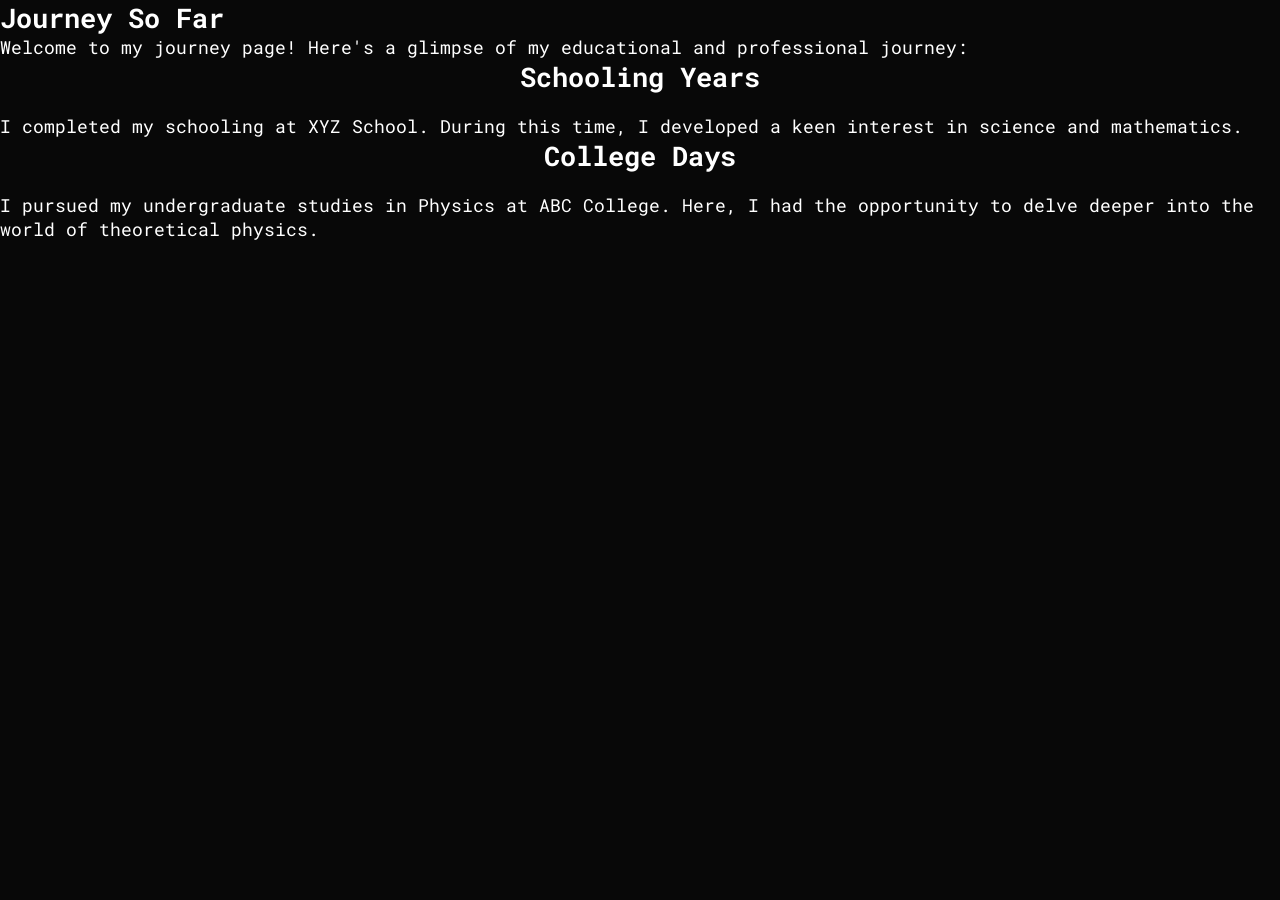
<file: journey.html>
<!DOCTYPE html>
<html>

<head>
  <meta charset="utf-8">
  <title>Theoretical Ventures - Journey So Far</title>
  <link rel="stylesheet" type="text/css" href="style.css">
</head>

<body>
  <header>
    <!-- Navigation menu -->
  </header>

  <main>
    <section id="journey">
      <h1>Journey So Far</h1>
      <p>Welcome to my journey page! Here's a glimpse of my educational and professional journey:</p>

      <div class="milestone">
        <h2>Schooling Years</h2>
        <p>I completed my schooling at XYZ School. During this time, I developed a keen interest in science and mathematics.</p>
      </div>

      <div class="milestone">
        <h2>College Days</h2>
        <p>I pursued my undergraduate studies in Physics at ABC College. Here, I had the opportunity to delve deeper into the world of theoretical physics.</p>
      </div>

      <!-- Add more milestones as needed -->
    </section>
  </main>

  <footer>
    <!-- Social media links -->
  </footer>
</body>

</html>
</file>
<file: style.css>
@import url('https://fonts.googleapis.com/css2?family=Roboto+Mono:ital,wght@0,300..700;1,300..700&display=swap');

*{
    margin: 0;
    padding: 0;
    font-family: 'Roboto Mono', ui-monospace, 'Cascadia Code', 'DejaVu Sans Mono', monospace;
    box-sizing: border-box;
  }
  html{
    scroll-behavior: smooth;
  }
  
  /* Set a background color for the body */
  body{
    background:#080808;
    color:#fff; 
    font-size: large;
    min-height: 100vh;
    display: flex;
    flex-direction: column;
  }
  
  /* Header styles */
  #header {
    position: fixed;
    top: 0;
    left: 0;
    width: 100%;
    background-color:#080808; /* Adjust background color as needed */
    z-index: 100; /* Ensure the header appears above other elements */
    /* Add any other styling you want for the header */
  }
  .container{
    padding: 10px 10%;
  }
  nav{
    display: flex;
    align-items: center;
    justify-content: space-between;
    flex-wrap: wrap;
  }
  .logo{
    width: 200px;
  }
  nav ul li{
    display: inline-block;
    list-style: none;
    margin: 10px 20px;
  }
  nav ul li a{
    color: #fff;
    text-decoration: none;
    font-size: 18px;
    position: relative;
  }
  nav ul li a::after{
    content: '';
    width: 0;
    height: 3px;
    background: #ff0f4f;
    position: absolute;
    left: 0;
    bottom: -6px;
    transition: 0.5s;
  }
  nav ul li a:hover::after{
    width:100%; 
  }
  /* Style for the home main layout & vertical spacing */
  .home-main {
    flex: 1;
    display: flex;
    flex-direction: column;
    justify-content: center;
    padding: 85px 20px 20px;
    min-height: calc(100vh - 70px);
  }

  /* Style for the header content (Home page hero) */
  .header-content {
    background-color: #080808;
    max-width: 1100px;
    margin: 10px auto 20px;
    padding: 10px 20px;
    display: flex;
    flex-direction: row;
    align-items: center;
    justify-content: center;
    gap: 50px;
  }

  /* Style for the header image */
  .header-image {
    flex: 0 0 250px;
    max-width: 250px;
    margin: 0;
  }
  .header-image img {
    width: 100%;
    height: auto;
    border-radius: 12px;
    display: block;
    box-shadow: 0 6px 20px rgba(0, 0, 0, 0.5);
  }

  /* Style for the header text */
  .header-text {
    flex: 1;
    margin-bottom: 0;
  } 

  .header-text .intro-greeting {
    font-size: 20px;
    font-weight: 600;
    color: #ff0f4f;
    margin-bottom: 8px;
  }

  .header-text h1 {
    font-size: 21px;
    line-height: 1.5;
    margin-top: 0;
    margin-bottom: 12px;
    font-weight: 400;
    color: #f5f5f5;
  }
  .header-text h1 span {
    color: #ff0f4f;
    font-weight: 700;
  }
  .header-text p {
    font-size: 15px;
    line-height: 1.65;
    color: #d8d8d8;
    margin-bottom: 10px;
    font-weight: 400;
  }
  .header-text .intro-focus {
    color: #efefef;
    font-style: italic;
    margin-top: 12px;
    margin-bottom: 0;
    border-left: 2px solid #ff004f;
    padding-left: 14px;
  }

  /* Style for Lattice QCD Video Intro */
  .lattice-intro {
    max-width: 900px;
    margin: 20px auto 22px;
    padding: 0 20px;
    text-align: center;
  }
  .lattice-intro h2 {
    font-size: 24px;
    color: #ffffff;
    margin-bottom: 10px;
    font-weight: 600;
  }
  .lattice-intro p {
    font-size: 15px;
    line-height: 1.65;
    color: #d8d8d8;
    margin-bottom: 18px;
    font-weight: 400;
  }
  .lattice-intro p strong {
    color: #ffffff;
    font-weight: 600;
  }
  .youtube-btn {
    display: inline-flex;
    align-items: center;
    gap: 12px;
    background: rgba(255, 0, 79, 0.08);
    color: #ff004f;
    border: 1px solid rgba(255, 0, 79, 0.4);
    padding: 11px 26px;
    border-radius: 30px;
    font-size: 15px;
    font-weight: 500;
    text-decoration: none;
    transition: all 0.3s ease;
    margin-top: 2px;
  }
  .youtube-btn:hover {
    background: #ff004f;
    color: #ffffff;
    box-shadow: 0 8px 25px rgba(255, 0, 79, 0.4);
    transform: translateY(-2px);
  }
  .youtube-btn i {
    font-size: 20px;
  }

  /* Recent Highlight Section */
  .recent-highlight {
    max-width: 960px;
    margin: 18px auto 24px;
    padding: 22px 28px;
    background: rgba(255, 255, 255, 0.03);
    border: 1px solid rgba(255, 255, 255, 0.08);
    border-radius: 12px;
    text-align: left;
    transition: border-color 0.3s ease, box-shadow 0.3s ease, transform 0.3s ease;
  }
  .recent-highlight:hover {
    border-color: rgba(255, 0, 79, 0.35);
    box-shadow: 0 8px 25px rgba(0, 0, 0, 0.45);
    transform: translateY(-2px);
  }
  .highlight-badge {
    display: inline-block;
    font-size: 12px;
    font-weight: 700;
    text-transform: uppercase;
    letter-spacing: 1.5px;
    color: #ff004f;
    margin-bottom: 8px;
  }
  .recent-highlight h3 {
    font-size: 19px;
    font-weight: 600;
    color: #ffffff;
    margin-bottom: 10px;
    line-height: 1.4;
  }
  .recent-highlight p {
    font-size: 15px;
    line-height: 1.65;
    color: #d8d8d8;
    margin-bottom: 14px;
    font-weight: 400;
  }
  .highlight-link {
    color: #ff004f;
    text-decoration: none;
    font-weight: 600;
    font-size: 15px;
    display: inline-flex;
    align-items: center;
    gap: 6px;
    transition: color 0.2s ease, transform 0.2s ease;
  }
  .highlight-link:hover {
    color: #ffffff;
    transform: translateX(4px);
  }

  /* Site footer */
  .site-footer {
    padding: 18px 20px;
    text-align: center;
    border-top: 1px solid rgba(255, 255, 255, 0.06);
    margin-top: auto;
  }
  .site-footer p {
    color: #666666;
    font-size: 13px;
    letter-spacing: 0.5px;
  }
  /*.......... about.................................*/
  #about{
    padding:  80px 0;
    color: #d8d8d8;
  }
  .row{
    display: flex;
    justify-content: space-between;
    flex-wrap: wrap;
    margin: 40px 0 40px 30px;
  }
  .about-col-1{
    flex-basis: 35%;
  }
  .about-col-1 img{
    width: 80%;
    border-radius: 15px;
  }
  .about-col-2{
    flex-basis: 60%;
  }
  .sub-title{
    font-size:60px;
    font-weight: 900;
    color : #fff;
  }
  .about-col-2 p{
    font-size: 17px;
    line-height: 1.7;
    margin-top: 8px;
    margin-bottom: 16px;
    font-weight: 400;
    color: #d8d8d8;
  }
  .tab-titles {
    display: flex;
    flex-wrap: wrap;
    gap: 20px 40px;
    margin: 20px 0 35px;
    color: #f0f0f0;
  }
  /* Style for tabs */
  .tab-links {
    cursor: pointer;
    font-size: 20px;
    font-weight: 600;
    position: relative;
    user-select: none;
    touch-action: manipulation;
    -webkit-tap-highlight-color: rgba(255, 0, 79, 0.2);
  }
  /* Increase the font size for the tab-contents */
.tab-contents ul li {
    font-size: 18px; /* Adjust the value as needed */
    line-height: 1.6;
    color: #d8d8d8;
    font-weight: 400;
}

/* Increase the font size for the span elements within the lists */



.journey {
    margin-top: 40px; /* Adjust as needed */
    color: #fff; /* Change to desired font color */
    font-weight: 600; /* Adjust font weight */
    /* You can add more styles here */
}
.mySpan{
    color: #b54769;
    font-size: 30px;
    margin-bottom: 8px;  
 }
.language-list {
    list-style: none;
    padding: 0;
}

.language-list li {
    display: flex;
    align-items: center;
    margin-bottom: 15px;
}

.language-icon i {
    font-size: 50px;
    margin-right: 30px;
    margin-left: 30px;
}
.language-name {
    font-weight: bold;
    margin-right: 10px;
    font-size: 20px;
}

.progress-bar {
    background-color: #f0f0f0;
    border-radius: 10px;
    height: 20px;
    width: 40%;
    margin-top: 5px;
    overflow: hidden;
}

.progress {
    background-color: #ff004f; /* Blue color for the fill */
    border-radius: 10px;
    height: 100%;
    width: 0; /* Will be adjusted using inline style */
    text-align: center;
    color: white;
    font-weight: bold;
    line-height: 20px;
}

.tab-links::after {
    content: '';
    width: 0;
    height: 3px;
    background: #ff004f;
    position: absolute;
    left:0;
    bottom: -8px;
    transition: width 0.5s ease;
  }
  
  .tab-links.active-links::after {
    width: 50%;
  }
  
  /* Style for tab contents */
  .tab-contents {
    display: none;
  }
  
  p.tab-contents.active-tab {
    display: block;
  }
  
  /* Style for content lists */

  /*.........................research........................*/
  #research{
    /* min-height: calc(600vh - height of header); Adjust as needed */
    min-height: 100vh;
    padding: 80px 0;
    color: #d8d8d8;
    margin-bottom: 100px; /* Add margin to separate from the next section */
  }
  .sub-title{
    font-size:50px;
    font-weight: 600;
    color: #fff;
    font-size: 28px;
    margin: 40px 0 40px;

  }
  
  .research-item {
    margin-top: 20px;
    padding: 20px;
    background-color: #080808;
  }
  .sub-title p{
    font-size: 35px; /* Adjust this value to change the font size of the h1 element within the header text */
    margin-top: 5px;
    font-weight: 400;
    color: #fff;
  }
  /* Media query for responsiveness */
  @media (max-width: 768px) {
    .container {
        padding: 0 10px;
    }
  }
  /* Styling for tab links */
  .tab-links {
    margin-right: 50px;
    font-size: 18px;
    font-weight: 600;
    cursor: pointer;
    position: relative;
  }
  
  .tab-links::after {
    content: '';
    width: 0;
    height: 3px;
    background: #ff004f;
    left: 0;
    bottom: -8px;
    transition: 0.5s;
  }
  
  /* Styling for active tab link */
  .tab-links.active-links::after {
    width: 50%;
  }
  
  /* Styling for tab contents */
  .tab-contents {
    list-style: none;
    margin: 10px 0;
    display: none;
  }
  
  .tab-contents ul li span {
    color: #b54769;
    /* font-size: 14px; */
  }


  
  /* Styling for active tab content */
  .tab-contents.active-tab {
    display: block;
  }
  .research-work {
    width: calc(100% - 40px); /* Adjust margins as needed */
    margin: 20px; /* Add margins to all sides */
    background-color: #080808;
    padding: 20px;
    border-radius: 10px;
    font-size: large;
  }
  .research-work h2{
    font-size: 30px; /* Adjust this value to change the font size of the h1 element within the header text */
    margin-top: 5px;
    font-weight: 100;
    color: #fff;
  }
  .research-work p a{
    text-align:left;
    position:relative;
    text-decoration: none;
    color: #fff;
    
  }
  
  .research-work p a::after {
    content: "";
    width:0;
    height: 3px;
    background:#ff004f;
    position: absolute;
    left: 0;
    bottom: -3px;
    transition:0.5s;
  }
  .research-work p a:hover::after{
    width: 100%;
  }
  
  
  .research-work h3 {
    font-size: 20px;
    font-weight: 600;
    color: #ff004f;
    margin-top: 15px;
  }
  
  .research-work p {
    font-size: 16px;
    color: #d8d8d8;
    margin-top: 5px;
    line-height: 1.5;
  }
  .sub-tab-titles {
    display: flex;
    flex-wrap: wrap;
    gap: 10px 14px;
    margin-top: 25px;
    margin-bottom: 10px;
    cursor: pointer;
}

.sub-tab-links {
    font-weight: 600;
    padding: 8px 16px;
    border-bottom: 2px solid transparent;
    cursor: pointer;
    transition: all 0.25s ease;
    user-select: none;
    -webkit-tap-highlight-color: rgba(255, 0, 79, 0.2);
    touch-action: manipulation;
}

.sub-tab-links:hover,
.sub-tab-links.active-links {
    color: #ffffff;
    border-color: #ff004f;
}

.sub-tab-contents {
    display: none;
    margin-top: 20px;
}

.sub-tab-contents.active-tab {
    display: block;
}

.talk-grid {
    display: grid;
    grid-template-columns: repeat(auto-fit, minmax(220px, 1fr));
    gap: 20px;
}

.talk-item {
    text-align: center;
}

.talk-item img {
    width: 100%;
    max-width: 300px;
    height: auto;
    border-radius: 12px;
    border: 1px solid rgba(255, 255, 255, 0.08);
    box-shadow: 0 4px 15px rgba(0, 0, 0, 0.3);
    display: block;
    margin: 0 auto;
    transition: transform 0.3s ease, box-shadow 0.3s ease, border-color 0.3s ease;
}

.talk-item img:hover {
    transform: scale(1.03);
    box-shadow: 0 8px 25px rgba(0, 0, 0, 0.5);
    border-color: rgba(255, 0, 79, 0.4);
}
#paper .talk-item img {
  aspect-ratio: 2 / 1;
  object-fit: cover;
}

#Proceedings .talk-item img {
  aspect-ratio: 16 / 10;
  object-fit: contain;
  background: #ffffff;
}


  .past {
    display: grid;
    grid-template-columns: repeat(2, 1fr);
    gap: 20px;
  }
  .research-jump {
    margin: 15px 0 30px;
    font-size: 15px;
    color: #d8d8d8;
  }
  .research-jump a {
    color: #ff004f;
    text-decoration: none;
    font-weight: 600;
    transition: color 0.3s;
  }
  .research-jump a:hover {
    text-decoration: underline;
  }

  .earlier-projects-section {
    margin-top: 60px;
    padding-top: 40px;
    border-top: 1px solid rgba(255, 255, 255, 0.1);
  }

  .research-grid {
    display: flex;
    justify-content: space-between;
    flex-wrap: wrap;
    gap: 20px;
  }
  .research-item {
    width: 48%;
    background: rgba(255, 255, 255, 0.04);
    border: 1px solid rgba(255, 255, 255, 0.08);
    border-radius: 12px;
    padding: 24px;
    margin-bottom: 20px;
    box-sizing: border-box;
    transition: transform 0.3s ease, box-shadow 0.3s ease, border-color 0.3s ease;
  }
  .research-item p {
    color: #d8d8d8;
    font-size: 15px;
    line-height: 1.6;
    font-weight: 400;
  }
  .research-item:hover {
    transform: translateY(-5px);
    box-shadow: 0 12px 30px rgba(0, 0, 0, 0.5);
    border-color: rgba(255, 0, 79, 0.4);
  }
  .research-item h2 {
    font-size: 24px; /* Adjust the font size as needed */
    color: white; /* Set the text color to white */
    margin-bottom: 10px;
  }
  .research-item h2 a {
    color: white;
    text-decoration: none;
    position: relative;
    cursor: pointer;
    transition: color 0.3s;
  }

  .research-item h2 a::after {
    content: '';
    width: 0;
    height: 3px;
    background: #ff004f;
    position: absolute;
    left: 0;
    bottom: -8px;
    transition: width 0.5s ease;
  }

  .research-item h2 a:hover {
    color: #ff004f;
  }

  .research-item h2 a:hover::after {
    width: 100%;
  }

  /* Existing CSS */
  .research-item p a{
    text-align:left;
    position:relative;
    text-decoration: none;
    color: #fff;
    
  }
  
  .research-item p a::after {
    content: "";
    width:0;
    height: 3px;
    background:#ff004f;
    position: absolute;
    left: 0;
    bottom: -3px;
    transition:0.5s;
  }
  .research-item p a:hover::after{
    width: 100%;
  }
 
  
  .research-item img {
    max-width: 100%;
    height: auto;
    cursor: pointer;
    transition: filter 0.3s, transform 0.3s;
    margin-bottom: 10px; /* Add margin at the bottom of the image */
  }
  
  .research-item img:hover {
    filter: brightness(90%); /* Apply a brightness effect on hover */
    transform: scale(1.05); /* Slightly scale up the image on hover */
  }
  
  /*........................links...............................*/
  #links{
    /* min-height: calc(100vh - height of header); Adjust as needed */
    min-height: calc(100vh - 220px);
    padding: 24px 0 20px;
    color: #d8d8d8;
    margin-bottom: 40px; /* Add margin to separate from the next section */
  }
  
  
  .Link-title {
    font-size: 24px;
    font-weight: 700;
    margin-bottom: 16px;
    color: #fff;
    border-bottom: 2px solid #ff004f;
    padding-bottom: 6px;
    display: inline-block;
  }
  .re-row-2,
  .re-row-3 {
    flex-basis: 48%;
    font-size: 15px;
    line-height: 1.5;
    color: #d8d8d8;
    margin-bottom: 18px;
    font-weight: 400;
  }
  .re-row-2 ul,
  .re-row-3 ul {
    list-style: none;
    padding: 0;
  }
  .re-row-2 ul li,
  .re-row-3 ul li {
    margin-bottom: 14px;
  }
  .re-row-2 ul li a,
  .re-row-3 ul li a {
    text-decoration: none;
  }
  .re-row-2 ul li span,
  .re-row-3 ul li span {
    color: #ff004f;
    font-size: 17px;
    font-weight: 600;
    display: block;
    margin-bottom: 2px;
    transition: color 0.2s ease;
  }
  .re-row-2 ul li a:hover span,
  .re-row-3 ul li a:hover span {
    color: #ffffff;
  }
  /* Apply styles to the blogs-link section */
  .blogs-link {
    text-align: left;
    padding: 14px 0;
    margin-top: 6px;
    border-top: 1px solid rgba(255, 255, 255, 0.1);
    font-size: 14px;
    color: #d8d8d8;
  }
  .blogs-link a {
    color: #ff004f;
    text-decoration: none;
    font-weight: 600;
  }
  .blogs-link a:hover {
    text-decoration: underline;
  }
#blog, #story {
    padding: 50px 0;
    color: #d8d8d8;
    min-height: calc(100vh - 220px);
}
  .inside{
    padding: 10px 10%;
  }
  .inside h1{
    font-size: 30px;
    color: #fff;
    margin-bottom: 30px;
  }
  .inside h2{
    font-size: 20px;
    color: #fff;
    margin-bottom: 30px;
  }

  .blog-grid {
    display: grid;
    grid-template-columns: repeat(auto-fill, minmax(300px, 1fr)); /* Adjust the minmax value and column width as needed */
    grid-gap: 20px;
    list-style: none;
    padding: 0;
}


.blog-box {
    border: 1px solid rgba(255, 255, 255, 0.08);
    border-radius: 12px;
    padding: 24px;
    background: rgba(255, 255, 255, 0.04);
    box-shadow: 0 4px 15px rgba(0, 0, 0, 0.3);
    transition: transform 0.3s ease, box-shadow 0.3s ease, border-color 0.3s ease;
}

.blog-box:hover {
    transform: translateY(-5px);
    box-shadow: 0 10px 25px rgba(0, 0, 0, 0.5);
    border-color: rgba(255, 0, 79, 0.4);
}

.blog-title {
    margin-top: 0;
    color: #FF5733;
}
.blog-title a{
  color: #cfe414;
}
/* Add this CSS to apply margin to the heading and paragraph in .blog-box */
.blog-box h2 {
    margin-bottom: 10px; /* Adjust the value as needed */
}

.blog-box p {
    margin-bottom: 5px; /* Adjust the value as needed */
    color: #d8d8d8;
    font-size: 15px;
    line-height: 1.6;
    font-weight: 400;
}
/*..........................Blogs-contents................*/

#blog-content {
  
  padding: 40px 0;
  color: #fff;
  margin-bottom: 130px;
  margin-left: 0px;
}

.main-content {
  margin-left: 100px;
  margin-top: 50px;
  flex-basis: 70%;
  background-color: #080808;
  padding: 20px;
 
}

/* Style the title */
.main-content h1,h2 {
  color: #fff; /* White text color for the title */
  text-align: center;
  margin-bottom: 20px;
}
.main-content p{
  font-family: 'Latin Modern Roman', sans-serif;
  font-style: italic;
  line-height: 1.5;
  margin-bottom: 20px;
  color:#f0fff0;
  font-weight: 40%;
  font-size: 22px;
}

.sidebar {
  margin-top: 50px;
  flex-basis: 15%;
  background-color: #070707;
  padding: 20px;
}

/* Style the links in the sidebar */
.sidebar ul li a {
  color: #fff; /* Pink link color */
  text-decoration: none;
}

/* Hover effect for links */
.sidebar ul li a:hover {
  color: #eb0e33;
  text-decoration: underline; /* Underline on hover */
}
.sidebar ul {
  list-style: none; /* Remove default list bullets */
  padding: 0; /* Remove any default padding */
}

.sidebar ul li {
  margin-bottom: 10px; /* Add margin between list items */
}




  /*..........................Contacts....................*/
  #contact{
    /* min-height: calc(600vh - height of header); Adjust as needed */
    min-height: 100vh;
    padding: 80px 0;
    color: #d8d8d8;
    margin-bottom: 100px; /* Add margin to separate from the next section */
  }
  
  .contact-left{
    flex-basis: 35%;
  }
  .contact-right{
    flex-basis: 60%;
    margin-top: 130px;
  }
  .contact-left p{
    margin-top: 30px;
    color: #d8d8d8;
    font-weight: 400;
  }
  .contact-left p i{
    color: #ff004f;
    margin-right: 15px;
    font-size: 25px;
  }
  .contact-left img {
    max-width: 100%;
    height: auto;
    display: block; /* Centers the image horizontally */
    margin: 20px auto; /* Adds space above and below the image */
    border-radius: 5px;
}
  .social-icons a{
    margin-top: 30px;
  }
  .social-icons a{
    text-decoration: none;
    font-size: 30px;
    margin-right:15px;
    color: #d8d8d8;
    display: inline-block;
    transition: transform 0.5s;
  }
  .social-icons a:hover{
    color: #ff004f;
    transform: translateY(-5px);
  }
  .btn {
    padding: 10px 20px; /* Adjust padding to your preference */
    background-color: #ff004f;
    color: white;
    border: none;
    border-radius: 5px;
    font-size: 16px;
    cursor: pointer;
    transition: background-color 0.3s, transform 0.3s;
  }
  .contact-right form{
    width:100%;
  }
  form input,form textarea{
    width: 100%;
    border: 0;
    outline: none;
    background: #262626;
    padding: 15px;
    margin:15px 0;
    color: #fff;
    font-size: 18px;
    border-radius: 6px;
  }
  form btn2{
    padding: 14px 60px;
    font-size: 18px;
    margin-top: 20px;
    cursor:pointer;
  }
  
  
  
  
  
  
  
  
  
  
  
  
  
  
  
  
  /*.............................footer...............................*/
 
  
  .heart {
    color: #fff;
    font-size: 14px;
  }
  .copyright{
    width:100%;
    text-align: center;
    padding: 16px 20px;
    background: #ff004f;
    color: #fff;
    font-weight: 400;
    font-size: 15px;
    margin-top: auto;
    position: relative;
    border-top: 2px solid rgba(255, 255, 255, 0.2);
  }
  .copyright i{
    color: #fff;
  }
  #msg{
    color:#61b752;
    margin-top: 15px;
    display: block;
  }
 

  
  
  /*.......for mobile scren..........*/
  nav .fa-solid{
    display: none;
  }

  @media only screen and (max-width:600px){
    .header-content {
      display: block;
      text-align: center;
    }
    
    .header-image {
      margin-right: 0; /* Remove spacing for small screens */
      margin-bottom: 20px; /* Add some spacing below the image */
      width: 200px;
      margin-left: 10px;
      border-radius: 10px;
    }

    .header-text {
      margin-top: 20px; /* Add spacing between image and text */
    }

    .header-text h1{
      font-size: 13px;
      margin-left: 10px;
    }
    
    .container{
      padding: 10px 5%;
      
    }
    .logo{
      width: 200px;
      margin-right: 30px;
    }
    
    
    nav .fa-solid {
      display: block;
      font-size: 25px;
    }
    
    nav ul {
      background: #ff004f;
      position: fixed;
      top: 0;
      right: -180px;
      width: 180px;
      height: 60vh;
      padding-top: 50px; /* Corrected typo from '5opx' to '50px' */
      z-index: 3;
      transition: right 0.5s;
    }
    
    nav ul li {
      display: block;
      margin: 25px;
    }
    
    nav ul .fa-solid {
      position: absolute;
      top: 25px;
      left: 25px;
      cursor: pointer;
    }
    
    .sub-title{
      font-size: 30px;
    }
    .research-grid {
      flex-direction: column;
    }
    .research-item {
      width: 100%;
    }
    .about-col-2{
      flex-basis: 100%;
    }
    .about-col-1{
      flex-basis: 95%;
    }
    .about-col-1{
      margin-bottom: 30px;
      margin-right: 10px;
    }
    .about-col-2 p{
      font-size: 14px;
    }
    .tab-titles {
      gap: 12px 28px;
      margin: 15px 0 25px;
    }
    .tab-links {
      font-size: 16px;
      margin-right: 0;
      padding: 4px 0;
      cursor: pointer;
      touch-action: manipulation;
      -webkit-tap-highlight-color: rgba(255, 0, 79, 0.2);
    }
    .sub-tab-titles {
      gap: 8px 10px;
      margin-top: 15px;
    }
    .sub-tab-links {
      font-size: 14px;
      padding: 6px 12px;
      cursor: pointer;
      touch-action: manipulation;
      -webkit-tap-highlight-color: rgba(255, 0, 79, 0.2);
    }
    .contact-left, .contact-right{
      flex-basis: 100%;
    }
    .re-row-2, .re-row-3 {
      flex-basis: 100%;
    }
    .contact-left img{
      margin-right: 10px;
      margin-left: -10px;
    }
    .contact-right form{
      margin-left: -10px;
    }
    .copyright{
      padding: 10px;
      font-size: 14px;
    }
    .blogs-link {
      text-align: center; /* Center align on small screens */
      margin: 10px auto; /* Center horizontally and add some margin */
      padding: 5px; /* Adjust padding for small screens */
      
  }
    
  
  }

  @media only screen and (max-width: 1024px) {
    .header-content {
      flex-direction: column; /* Stack image and text vertically */
      align-items: center;
    }
    
    .header-image {
      width: 230px; /* Adjust image width for tablets */
      height: auto;
      margin-right: 0;
      margin-bottom: 10px; /* Reduce spacing below image */
    }

    .header-text {
      flex-grow: 0; /* Reset flex-grow for text */
      text-align: center; /* Center-align text on tablets */
    }
  }
</file>
